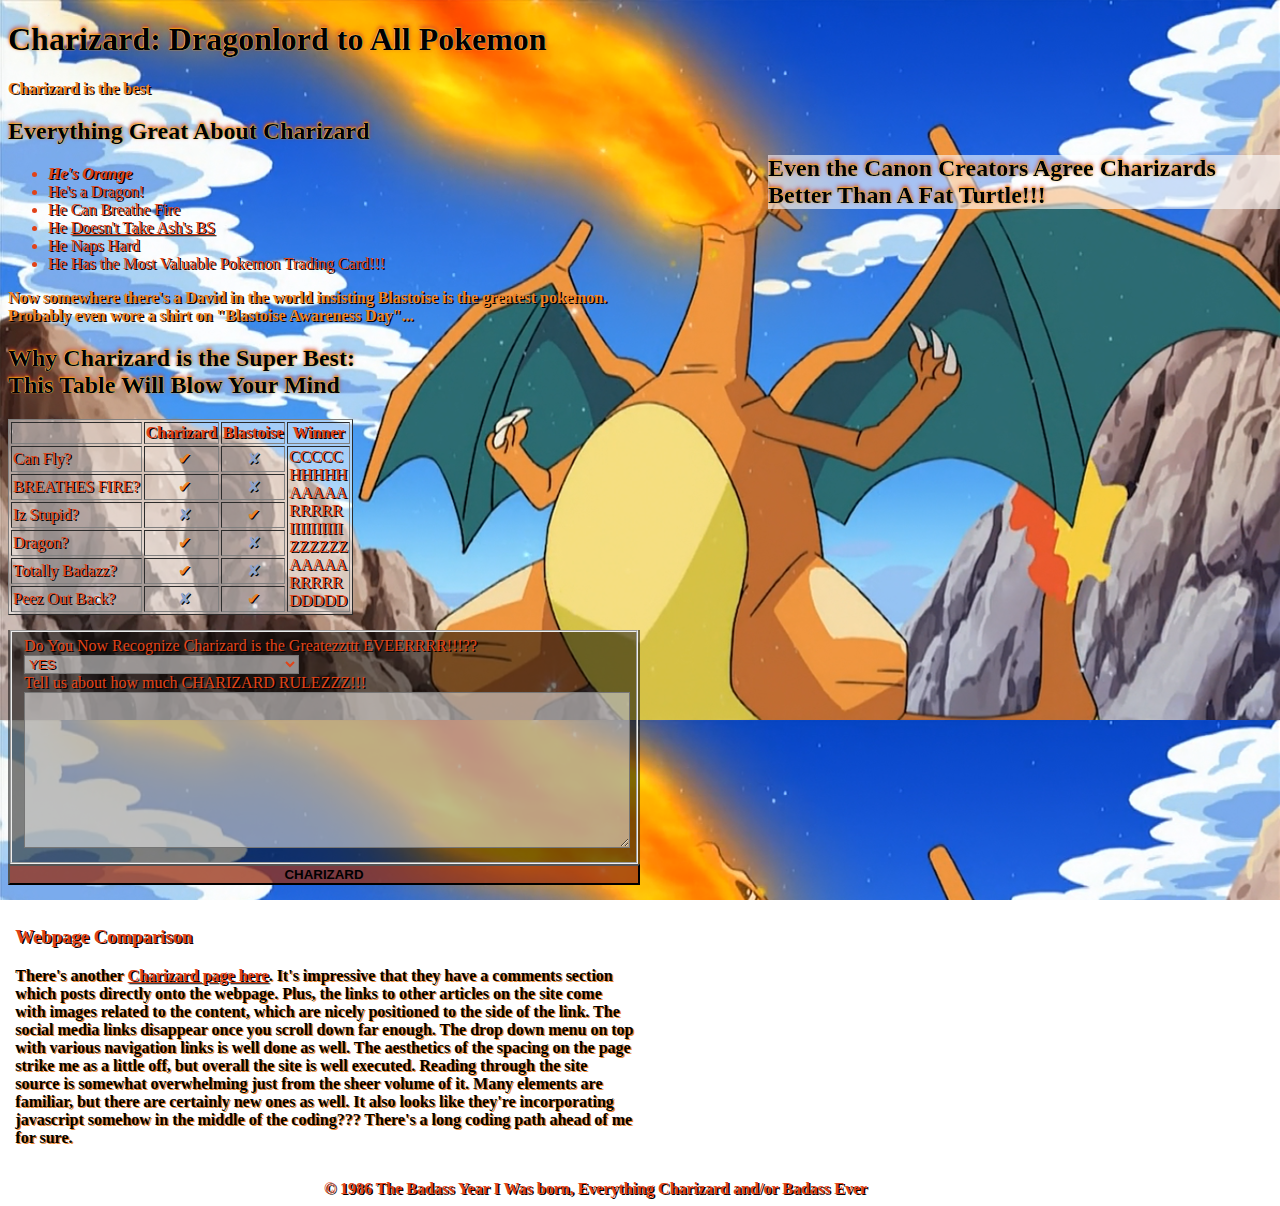
<file: index.html>
<!DOCTYPE html>
<html lang="en">
<head>
	<title>Charizard:The Best Pokemon</title>
	<link rel=stylesheet type="text/css" href="styles.css">
</head>
<body id="index">
	<section id="opener">
		<h1>Charizard: Dragonlord to All Pokemon</h1>
		<p>Charizard is the best</p>
		<h2>Everything Great About Charizard</h2>
		<ul>
			<li><strong><em>He's Orange</em></strong></li>
			<li>He's a Dragon!</li>
			<li>He Can Breathe Fire</li>
			<li>He <a href="https://www.quora.com/Why-didnt-Charmeleon-and-Charizard-obey-Ash-in-Pok%C3%A9mon-Indigo-League">Doesn't Take Ash's BS</a></li>
			<li>He Naps Hard</li>
			<li>He Has the Most Valuable Pokemon Trading Card!!!</li>
		</ul>
	</section>
	<section id="char-blas">
		<p>Now somewhere there's a David in the world insisting Blastoise is the greatest pokemon. Probably even wore a shirt on "Blastoise Awareness Day"...</p>
		<h2 id="char-best">Why Charizard is the Super Best:<br/>This Table Will Blow Your Mind</h2>
		<table border="1">
			<tr>
				<td>&nbsp;</td>
				<th>Charizard</th>
				<th>Blastoise</th>
				<th>Winner</th>
			</tr>
			<tr>
				<td>Can Fly?</td>
				<td class="y">&nbsp; &nbsp; &nbsp; &nbsp; &#10004;</td>
				<td class="x">&nbsp; &nbsp; &nbsp; &#x2718;</td>
				<td rowspan="9">CCCCC<br/>HHHHH<br/>AAAAA<br/>RRRRR<br/>IIIIIIIIII<br/>ZZZZZZ<br/>AAAAA<br/>RRRRR<br/>DDDDD<br/></td>
			</tr>
			<tr>
				<td>BREATHES FIRE?</td>
				<td class="y">&nbsp; &nbsp; &nbsp; &nbsp; &#10004;</td>
				<td class="x">&nbsp; &nbsp; &nbsp; &#x2718;</td>
			</tr>
			<tr>
				<td>Iz Stupid?</td>
				<td class="x">&nbsp; &nbsp; &nbsp; &nbsp; &#x2718;</td>
				<td class="y">&nbsp; &nbsp; &nbsp; &#10004;</td>
			</tr>
			<tr>
				<td>Dragon?</td>
				<td class="y">&nbsp; &nbsp; &nbsp; &nbsp; &#10004;</td>
				<td class="x">&nbsp; &nbsp; &nbsp; &#x2718;</td>
			</tr>
			<tr>
				<td>Totally Badazz?</td>
				<td class="y">&nbsp; &nbsp; &nbsp; &nbsp; &#10004;</td>
				<td class="x">&nbsp; &nbsp; &nbsp; &#x2718;</td>
			</tr>
			<tr>
				<td>Peez Out Back?</td>
				<td class="x">&nbsp; &nbsp; &nbsp; &nbsp; &#x2718;</td>
				<td class="y">&nbsp; &nbsp; &nbsp; &#10004;</td>
			</tr>
		</table>
	</section>
	<aside>
		<h2>Even the Canon Creators Agree Charizards Better Than A Fat Turtle!!!</h2>
		<iframe width="560" height="315" src="https://www.youtube.com/embed/cFIilFU-eGw" frameborder="0" allowfullscreen></iframe>
	</aside>
	<section id="char-survey">
		<form action="good_job.html">
			<fieldset>
				<div>
					<label>Do You Now Recognize Charizard is the Greatezzttt EVEERRRR!!!??</label>
					<select name="yes_response">
						<option value="yes">YES</option>
						<option value="big-yes">YEEESSSSS!!!!</option>
						<option value="charizard">CHAAARRRRIIIZZZAAAARRRDDD!!!</option>
						<option value="blastoise">Blastoise SUXXXX ROASFHIVHDAS</option>
						<option value="roar">*INCOMPREHENSIBLE DRAGON ROAR*</option>
					</select>
				</div>
				<div>
					<label>Tell us about how much CHARIZARD RULEZZZ!!!</label>
				</div>
					<textarea rows="10" cols="45" name="useless feedback"></textarea>
			</fieldset>
			<button type="submit">CHARIZARD</button>
		</form>
	</section>
	<section id="lame_charizard_page">
		<h3>Webpage Comparison</h3>
		<p> There's another <a href="https://www.wattpad.com/92159380-pokemon-facts-charizard">Charizard page here</a>. It's impressive that they have a comments section which posts directly onto the webpage. Plus, the links to other articles on the site come with images related to the content, which are nicely positioned to the side of the link. The social media links disappear once you scroll down far enough. The drop down menu on top with various navigation links is well done as well. The aesthetics of the spacing on the page strike me as a little off, but overall the site is well executed. Reading through the site source is somewhat overwhelming just from the sheer volume of it. Many elements are familiar, but there are certainly new ones as well. It also looks like they're incorporating javascript somehow in the middle of the coding??? There's a long coding path ahead of me for sure.</p>
	</section>
	<footer>
		<p id=copyright>&copy; 1986 The Badass Year I Was born, Everything Charizard and/or Badass Ever
	</footer>
</body>
</html>
</file>
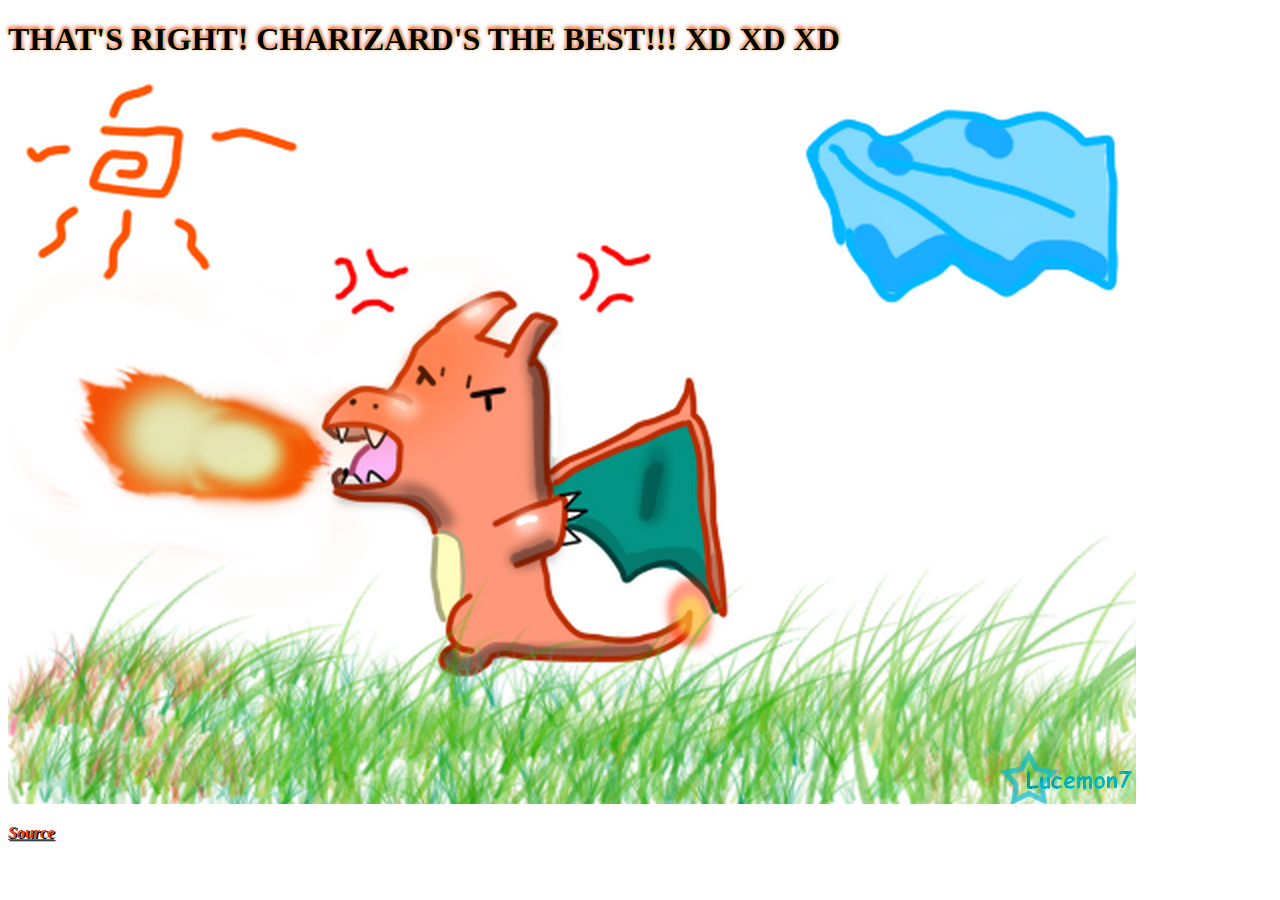
<file: good_job.html>
<!DOCTYPE html>
<html>
<head>
	<title>Good Job Charizard Rulez</title>
	<link rel=stylesheet type="text/css" href="styles.css">
</head>
<body id="good_job">
	<h1>
	THAT'S RIGHT! CHARIZARD'S THE BEST!!! XD XD XD
	</h1>
	<img src="cute_charizard.png" alt="Charizard the Burninator"/>
	<p><a href="http://jackfrost-lcda.deviantart.com/art/Charizard-s-funny-day-287458983"><em>Source</em></a>
	</p>
</body>
</html>
</file>
<file: styles.css>
* {
	color: rgb(225,67,24);
	text-shadow: 1.5px 1.25px rgb(0,0,0);
	background-color: transparent;
	z-index:-1;
}

a:visited{
	color: rgb(139,164,204);
}

aside{
	padding-bottom: 15px;
}

@media screen and (min-width: 680px) and (min-height: 475px){
	aside{
		position: fixed;
		top: 15%;
		bottom: 15%;
		left: 60%;
		z-index: 1;
	}

	aside h2{
			background-color: rgba(255,255,255, .6);
	}

	section{
	width: 50%;
	}

	#lame_charizard_page{
		width: 49%;
	}
}

a:hover{
	font-style: italic;
	background-color: black;
}

body{
	background-image: url("char-background.png");
	background-size: 100%;
	background-attachment: fixed;
}

#char-best{
}

#char-survey{

}

@media screen and (max-width: 680px){
	#char-survey{
		width: 100%;
		background-color: rgba(0,0,0,.5);
	}
}

#copyright {
	margin: auto;
	width: 50%;
	color: rgb(225,67,24);
}

form{
	width: 100%;
	background-color: rgba(0,0,0,.5);	
	margin-bottom: 15px;
	margin-top: 15px;
}

form button{
	width: 100%;
	background-color: rgba(225,67,24,.5);
	color: black;
	text-shadow: none;
	font-weight: bold;
}

form button:hover{
	background-color: rgba(0,0,0,1);
	color: rgb(225,67,24);
}

#good_job{
	background: none;
}

h1{
	color: black;
	 text-shadow:
	 0px -.2px .4px #fff,
	 0px -.2px 1px #FF3,
	 0px -1px 2px #F90,
	 0px -2px 4px #C33;   
}

h2{
	color: black;
	 text-shadow:
	 0px -.2px .4px #fff,
	 0px -.2px 1px #FF3,
	 0px -1px 2px #F90,
	 0px -2px 4px #C33;     
}


iframe{
	width: 100%
}

#lame_charizard_page{
	padding: .5%;
	border-color: rgba(255,255,255,.5);
	border-style: solid;
	border-width: 1px;
	margin-bottom: 10px;
}

#lame_charizard_page p{
	color: black;
	text-shadow:  1.5px 1.25px rgb(238,131,40);
	background-color: rgba(255,255,255,.7);
}

li{
	font-family: "Comic Sans MS", "Comic Sans", cursive;
}

p {
	color: rgb(238,131,40);
	font-weight: bold;
}

select{
	background-color: rgba(255,255,255,.5);
}

/*.space{
	padding: 1%;
}*/

table{
	background-color: rgba(255,255,255,.5);
}

textarea{
	width: 100%;
	background-color: rgba(255,255,255,.5);
}

.x{
	color: rgb(139,164,204);
}

.y{
	color: rgb(238,131,40);
}
</file>
